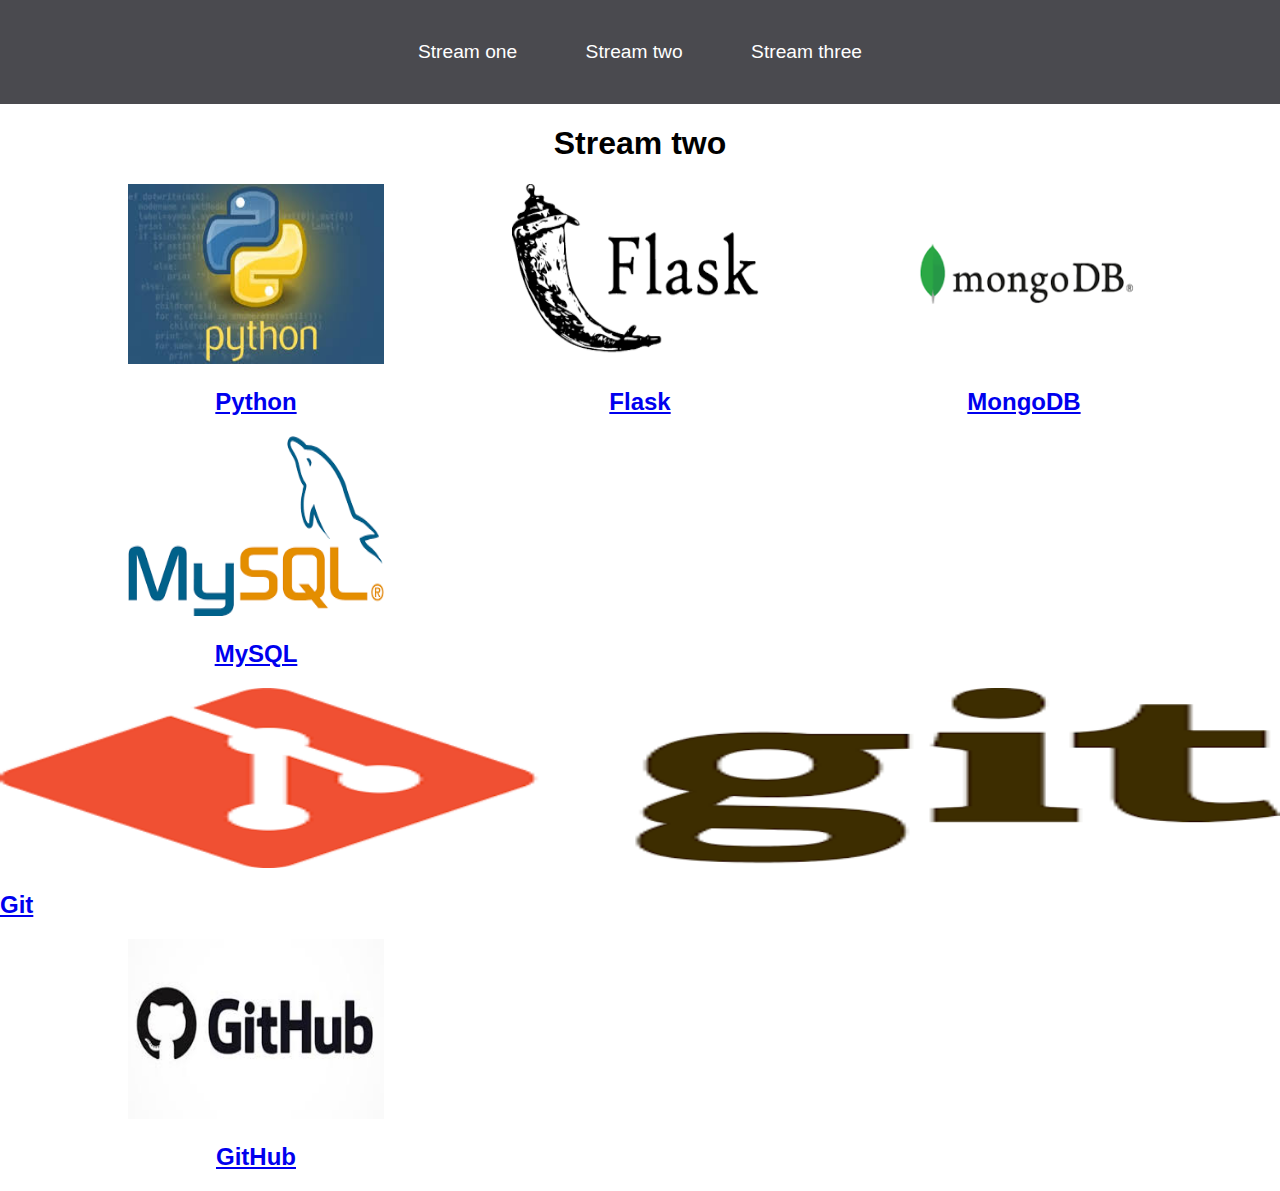
<file: stream-two.html>
<!DOCTYPE html>
<html lang="en">
<head>
    <meta charset="UTF-8">
    <meta name="viewport" content="width=device-width, initial-scale=1.0">
    <title>Hello World</title>
     <link rel="stylesheet" href="css/style.css">
</head>
<body>
    <nav>
        <ul>
            <li><a href="stream-one.html">Stream one</a></li>
            <li><a href="stream-two.html">Stream two</a></li>
            <li><a href="stream-three.html">Stream three</a></li>
        </ul>
    </nav>
    <h1>Stream two</h1>
    <div class="card">
    <a href="https://en.wikipedia.org/wiki/Python_(programming_language)" target="_blank">
        <img src="[data-uri]" alt="Python">
        <h2>Python</h2>
    </a>
    </div>

         <div class="card">
    <a href="https://en.wikipedia.org/wiki/Flask_(web_framework)" target="_blank">
        <img src="[data-uri]" alt="Flask">
        <h2>Flask</h2>
    </a>
         </div>

         <div class="card">
    <a href="https://en.wikipedia.org/wiki/MongoDB" target="_blank">
        <img src="[data-uri]" alt="MongoDB">
        <h2>MongoDB</h2>
    </a>
         </div>

         <div class="card">
    <a href="https://en.wikipedia.org/wiki/MySQL" target="_blank">
        <img src="[data-uri]" alt="MySQL">
        <h2>MySQL</h2>
    </a>
         </div>

         <div class=".card">
    <a href="https://en.wikipedia.org/wiki/Git" target="_blank">
        <img src="[data-uri]" alt="Git">
        <h2>Git</h2>
    </a>
         </div>

         <div class="card">
    <a href="https://en.wikipedia.org/wiki/GitHub" target="_blank">
        <img src="[data-uri]" alt="GitHub">
        <h2>GitHub</h2>
    </a>
         </div>

</body>
</html>
</file>
<file: css/style.css>
body {
    margin:0;
    padding:0;
    font-family:'Oswald', sans-serif;
}

nav ul {
    list-style:none;
    background-color:#4a4a4f;
    text-align:center;
    margin:0;
    padding:0;
}

nav li {
    font-size:1.2em;
    line-height:40px;
    height:40px;
    display:inline-block;
    margin:2.5%;
}

nav a {
    text-decoration:none;
    color:#fff;
    display:block;
}

nav a:hover {
    background-color: #fff;
    color:4a4a4f;
}

.card {
    float:left;
    width:20%;
    margin-left:10%;
}

.card a {
    text-align:center;
}

img {
    width:100%;
    height:180px;
}

h1 {
    text-align:center;
}
</file>
